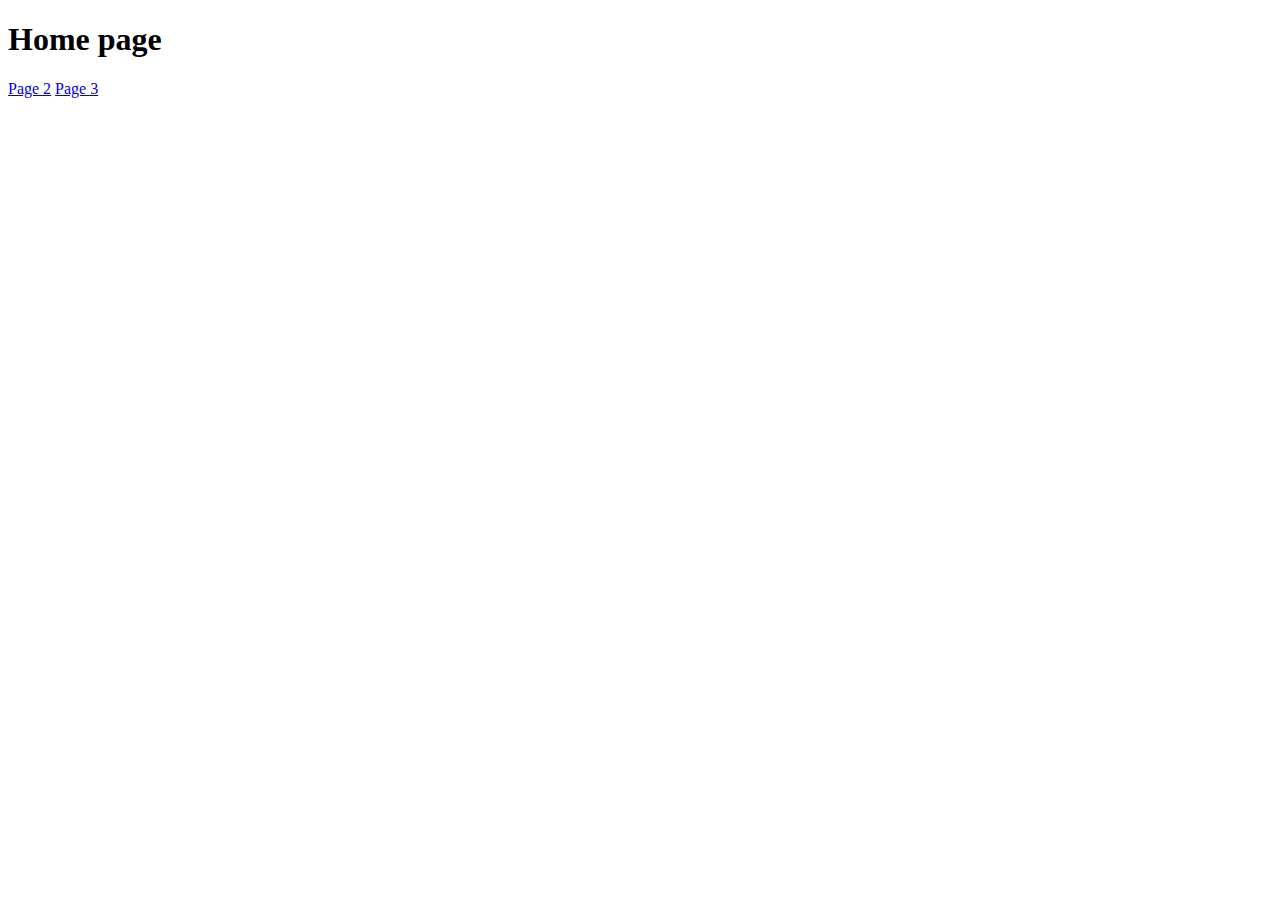
<file: index.html>
<!DOCTYPE html>
<html lang="en">
<head>
	<meta charset="utf-8">
	<meta name="viewport" content="width=device-width, initial-scale=1">
	<title>Macramé</title>
</head>
<body>
	<header>
		
	</header>

	<h1>Home page</h1>
	<a href="page_2.html">Page 2</a>
	<a href="page_3.html">Page 3</a>

</body>
</html>
</file>
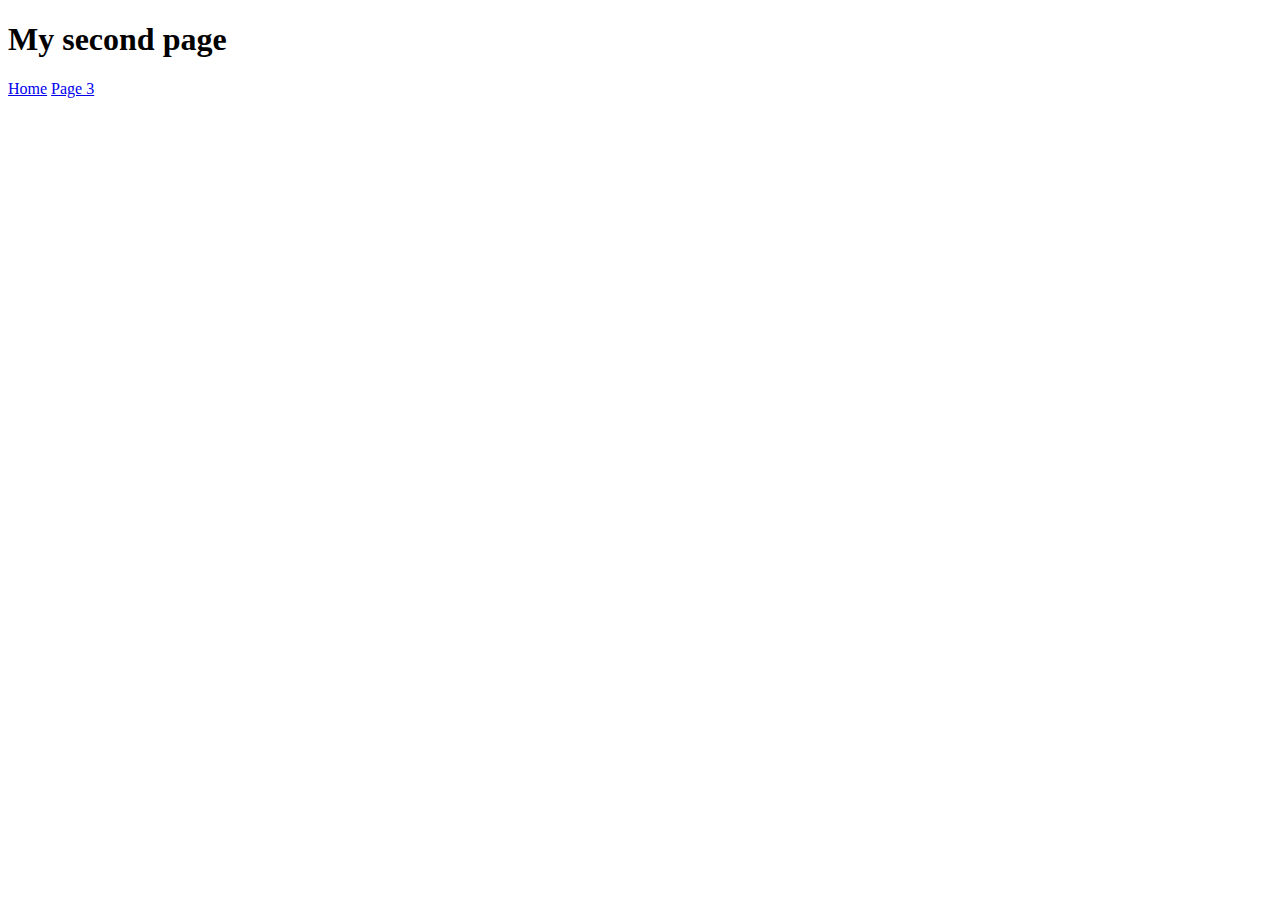
<file: page_2.html>
<!DOCTYPE html>
<html>
<head>
	<meta charset="utf-8">
	<meta name="viewport" content="width=device-width, initial-scale=1">
	<title></title>
</head>
<body>
	<h1>My second page</h1>
	<a href="index.html">Home</a>
	<a href="page_3.html">Page 3</a>

</body>
</html>
</file>
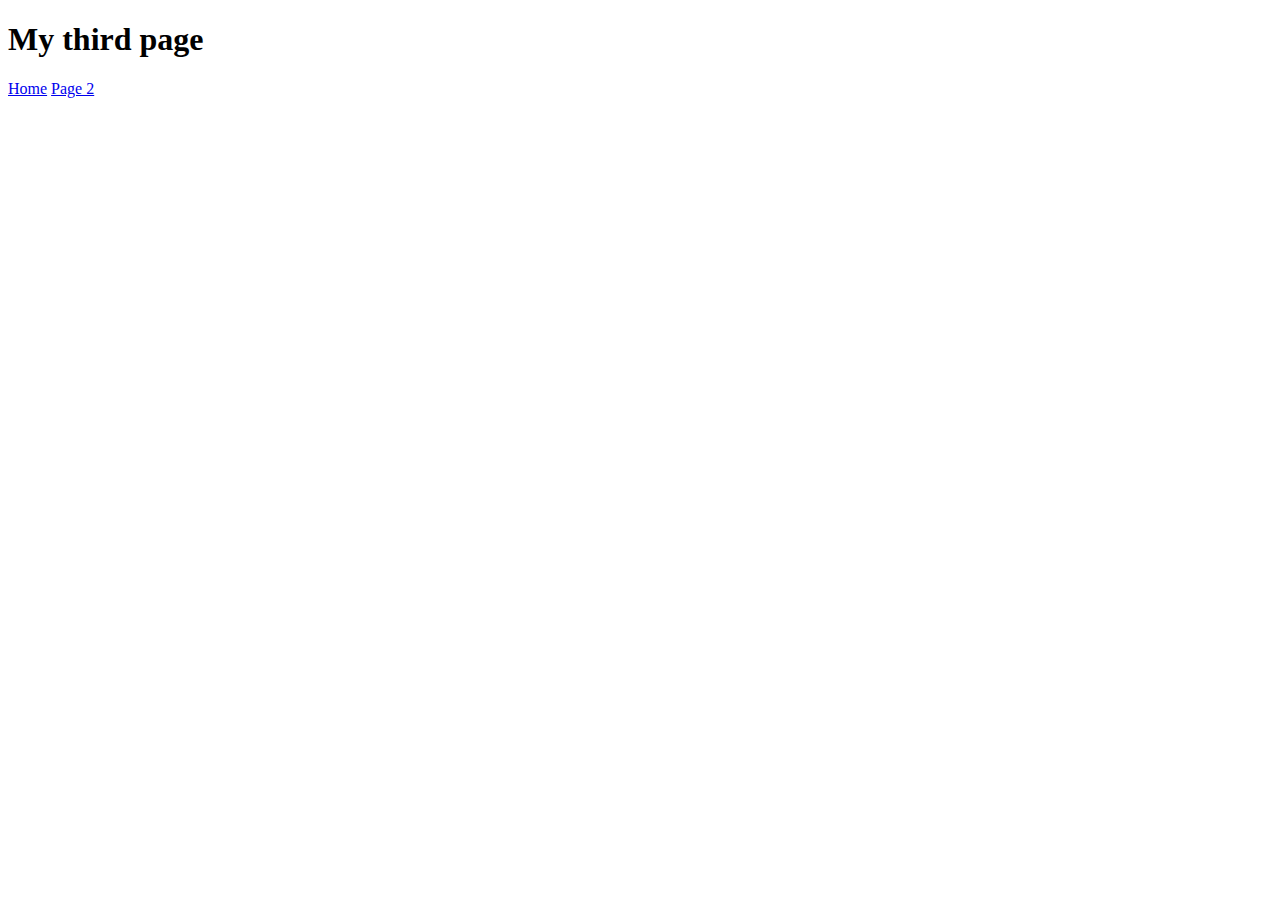
<file: page_3.html>
<!DOCTYPE html>
<html lang="en">
<head>
	<meta charset="utf-8">
	<meta name="viewport" content="width=device-width, initial-scale=1">
	<title></title>
</head>
<body>
	<h1>My third page</h1>
	<a href="index.html">Home</a>
	<a href="page_2.html">Page 2</a>


</body>
</html>
</file>
